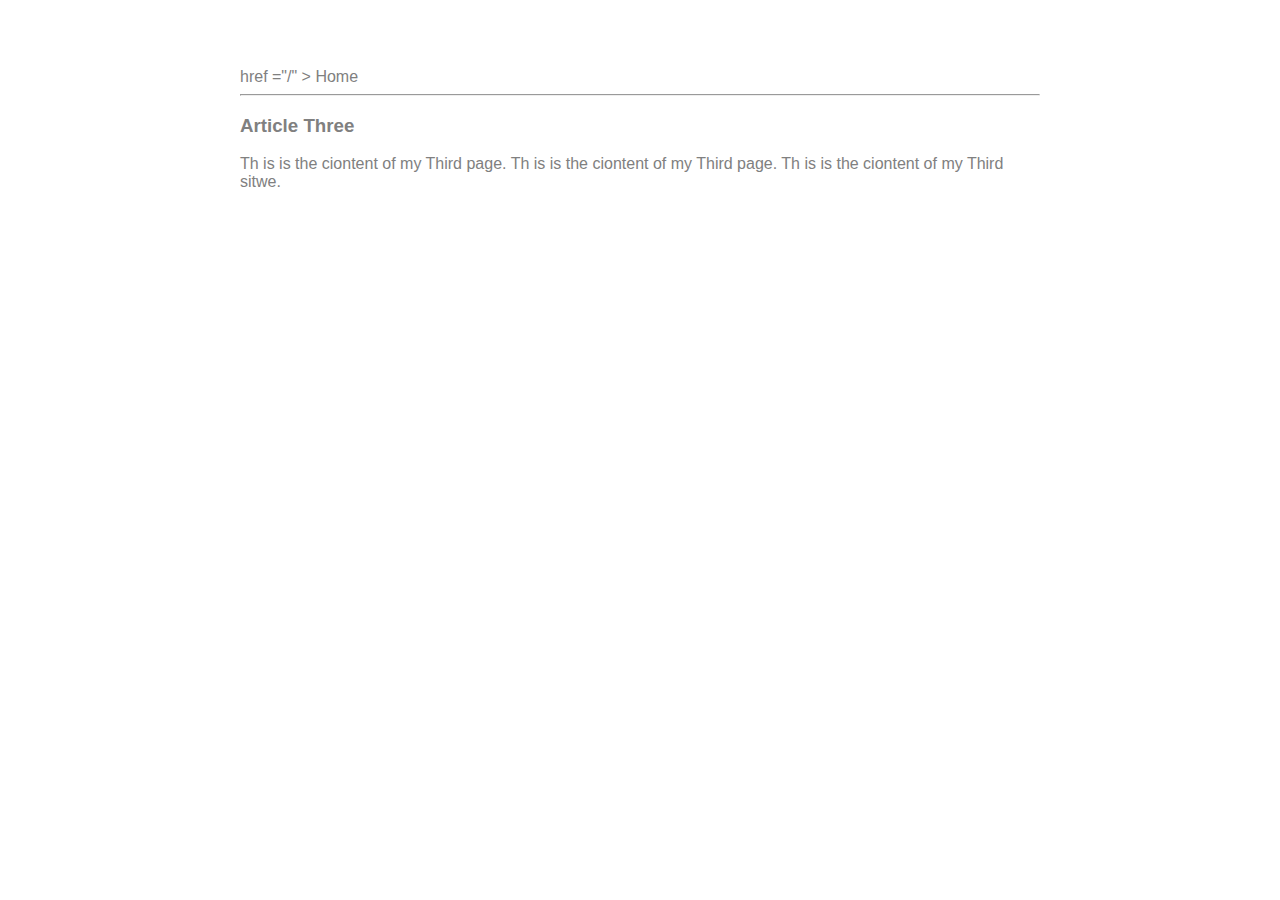
<file: article-three.html>
<html>
    <head>
        
      <title>Article-Three, Ramkumar </title>  
      <style>
          .container  {
              max-width: 800px;
              margin: 0 auto;
              color:grey;
              font-family:sans-serif;
              padding-top:60px;
              padding-left:20px;
              padding-right:20px;
              
          }
      </style>
        
    </head>
    
    <body>
        <div>
        <div class="container">
        <div>       
        <a> href ="/" > Home </a>
            </div>
            <hr/>
            <h3> Article Three </h3>
        
            <p> Th is is the ciontent of my Third page.    Th is is the ciontent of my Third page. Th is is the ciontent of my Third sitwe.
            </p>
        </div>
    </div>
        </body>

</html>
</file>
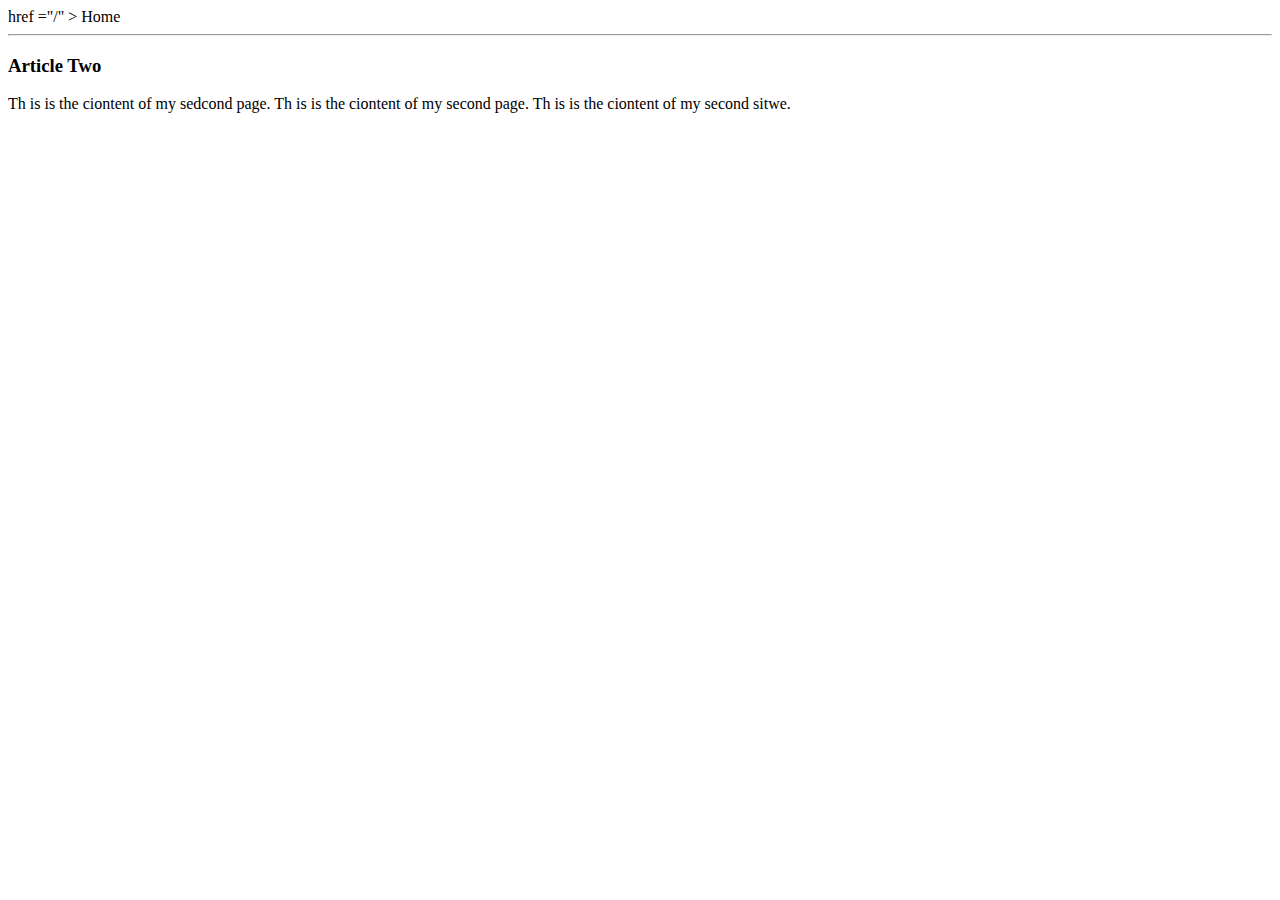
<file: article-two.html>
<html>
    <head>
        
      <title>Article-two, Ramkumar </title>  
        
    </head>
    
    <body>
        <div>
            <a> href ="/" > Home </a>
            </div>
            <hr/>
            <h3> Article Two </h3>
        
            <p> Th is is the ciontent of my sedcond page.    Th is is the ciontent of my second page. Th is is the ciontent of my second sitwe.
            </p>
    
    </body>

</html>
</file>
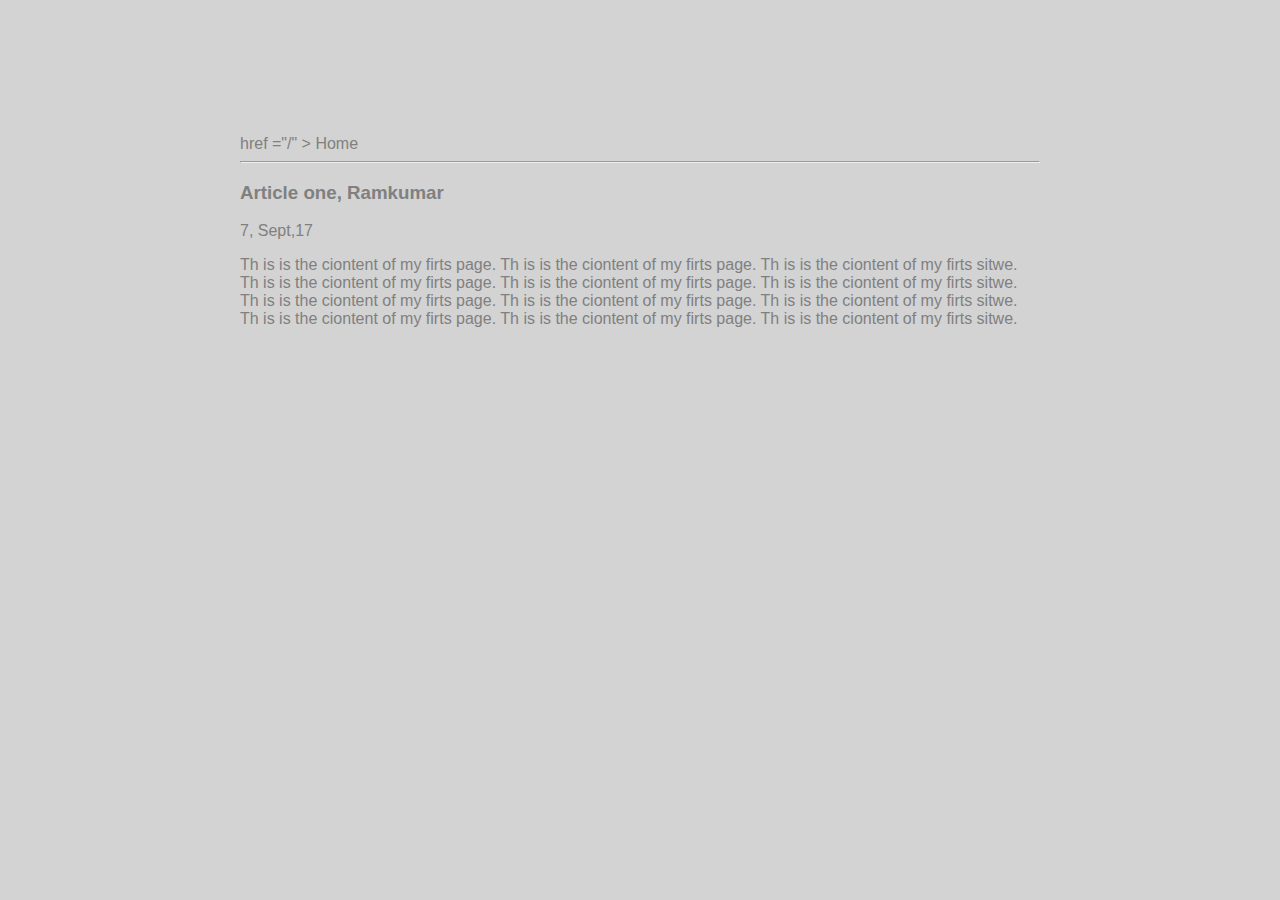
<file: ui/article-one.html>
<html>
    <head>
        
      <title>Article-One, Ramkumar </title>
      
      <meta name ="viewport" content ="width-device-width, initial-scale=1"/>
    <link href="/ui/style.css" rel="stylesheet" />  
     
</head>
      <body>
     <div>
        <div class ="container">
            
     
         <div>
                

    
            <a> href ="/" > Home </a>
            </div>
            <hr/>
            <h3> Article one, Ramkumar </h3>
            <div> 
            7, Sept,17   </div>
        
            <p> Th is is the ciontent of my firts page.    Th is is the ciontent of my firts page. Th is is the ciontent of my firts sitwe.
   
                Th is is the ciontent of my firts page.    Th is is the ciontent of my firts page. Th is is the ciontent of my firts sitwe.
                Th is is the ciontent of my firts page.    Th is is the ciontent of my firts page. Th is is the ciontent of my firts sitwe.
                Th is is the ciontent of my firts page.    Th is is the ciontent of my firts page. Th is is the ciontent of my firts sitwe.
           
          
            </p>
    </div>
    </div>
    </body>
    </html>
</file>
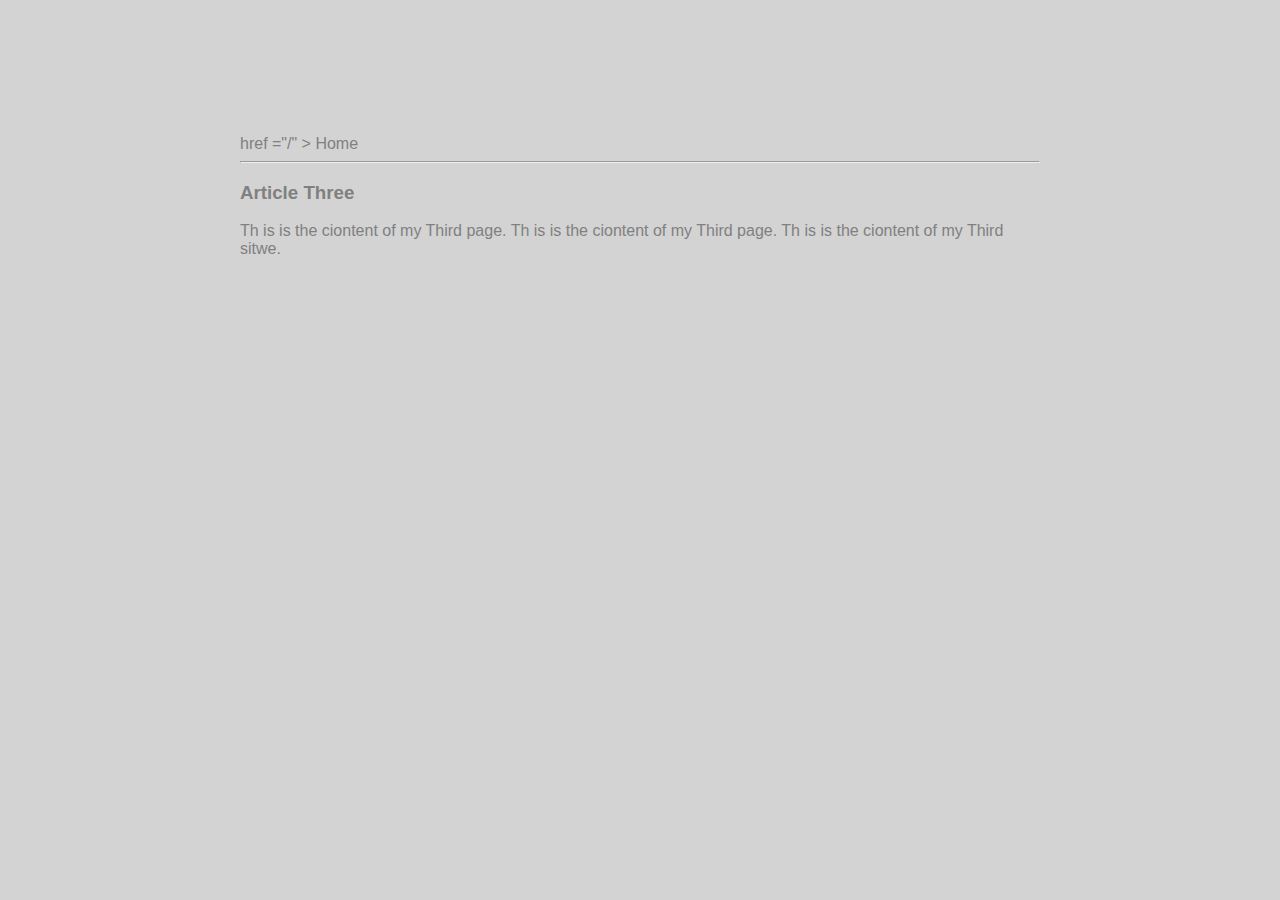
<file: ui/article-three.html>
<html>
    <head>
        
      <title>Article-Three, Ramkumar </title>  
<link href="/ui/style.css" rel="stylesheet" />
      
     
        
    </head>
    
    <body>
        <div>
        <div class="container">
        <div>       
        <a> href ="/" > Home </a>
            </div>
            <hr/>
            <h3> Article Three </h3>
        
            <p> Th is is the ciontent of my Third page.    Th is is the ciontent of my Third page. Th is is the ciontent of my Third sitwe.
            </p>
        </div>
    </div>
        </body>

</html>
</file>
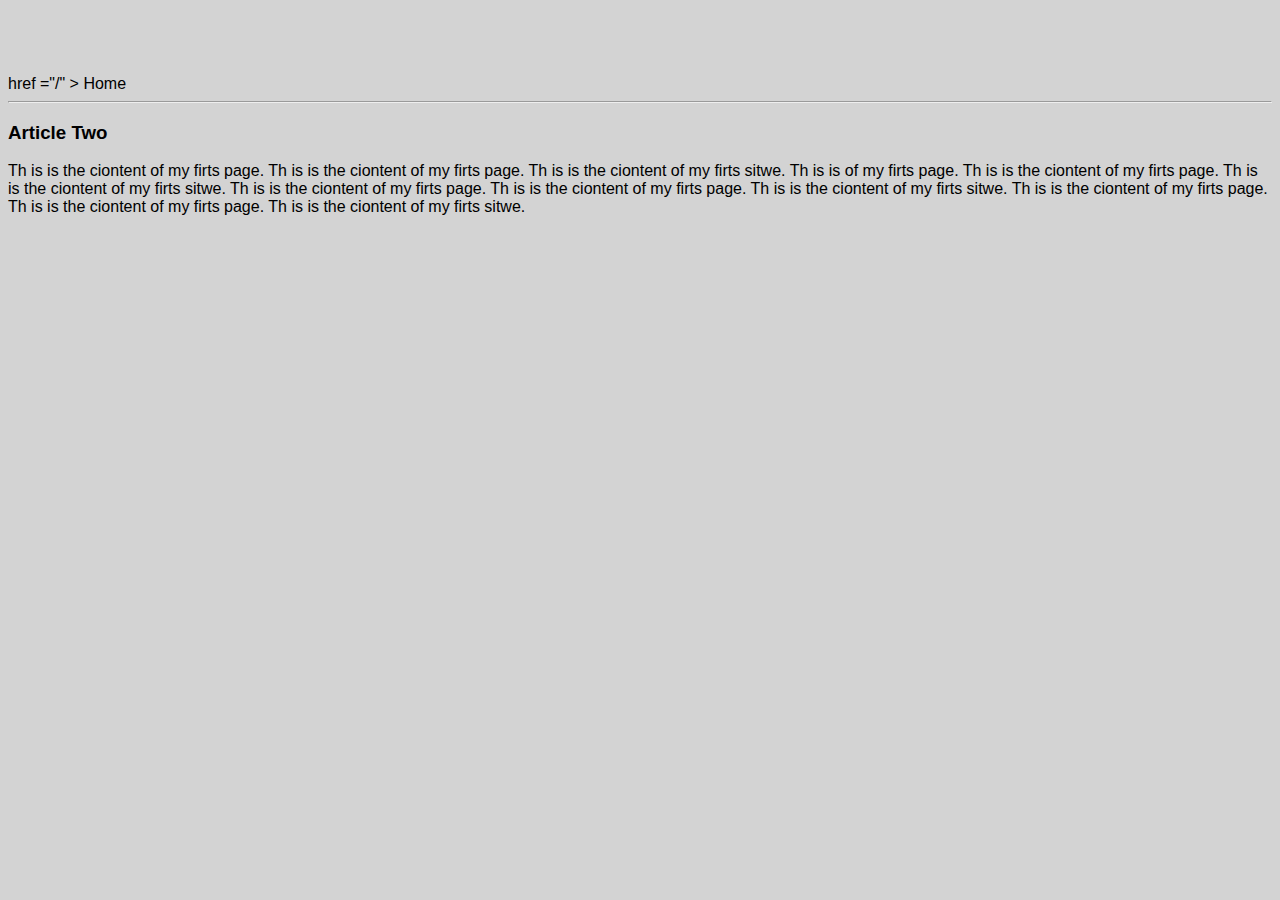
<file: ui/article-two.html>
<html>
    <head>
        
      <title>Article-two, Ramkumar </title>  
       <link href="/ui/style.css" rel="stylesheet" /> 
    </head>
    
    <body>
        <div>
            <a> href ="/" > Home </a>
            </div>
            <hr/>
            <h3> Article  Two </h3>
        
            <p> Th is is the ciontent of my firts page.    Th is is the ciontent of my firts page. Th is is the ciontent of my firts sitwe.
   
             Th is is     of my firts page.    Th is is the ciontent of my firts page. Th is is the ciontent of my firts sitwe.
                Th is is the ciontent of my firts page.    Th is is the ciontent of my firts page. Th is is the ciontent of my firts sitwe.
                Th is is the ciontent of my firts page.    Th is is the ciontent of my firts page. Th is is the ciontent of my firts sitwe.
           
          
            </p>
    
    </body>

</html>
</file>
<file: ui/style.css>
body {
    font-family: sans-serif;
    background-color: lightgrey;
    margin-top: 75px;
}

.center {
    text-align: center;
}

.text-big {
    font-size: 300%;
}

.bold {
    font-weight: bold;
}

.img-medium {
    height: 200px;
}

.container  {
              max-width: 800px;
              margin: 0 auto;
              color:grey;
              font-family:sans-serif;
              padding-top:60px;
              padding-left:20px;
              padding-right:20px;
              
          }
</file>
